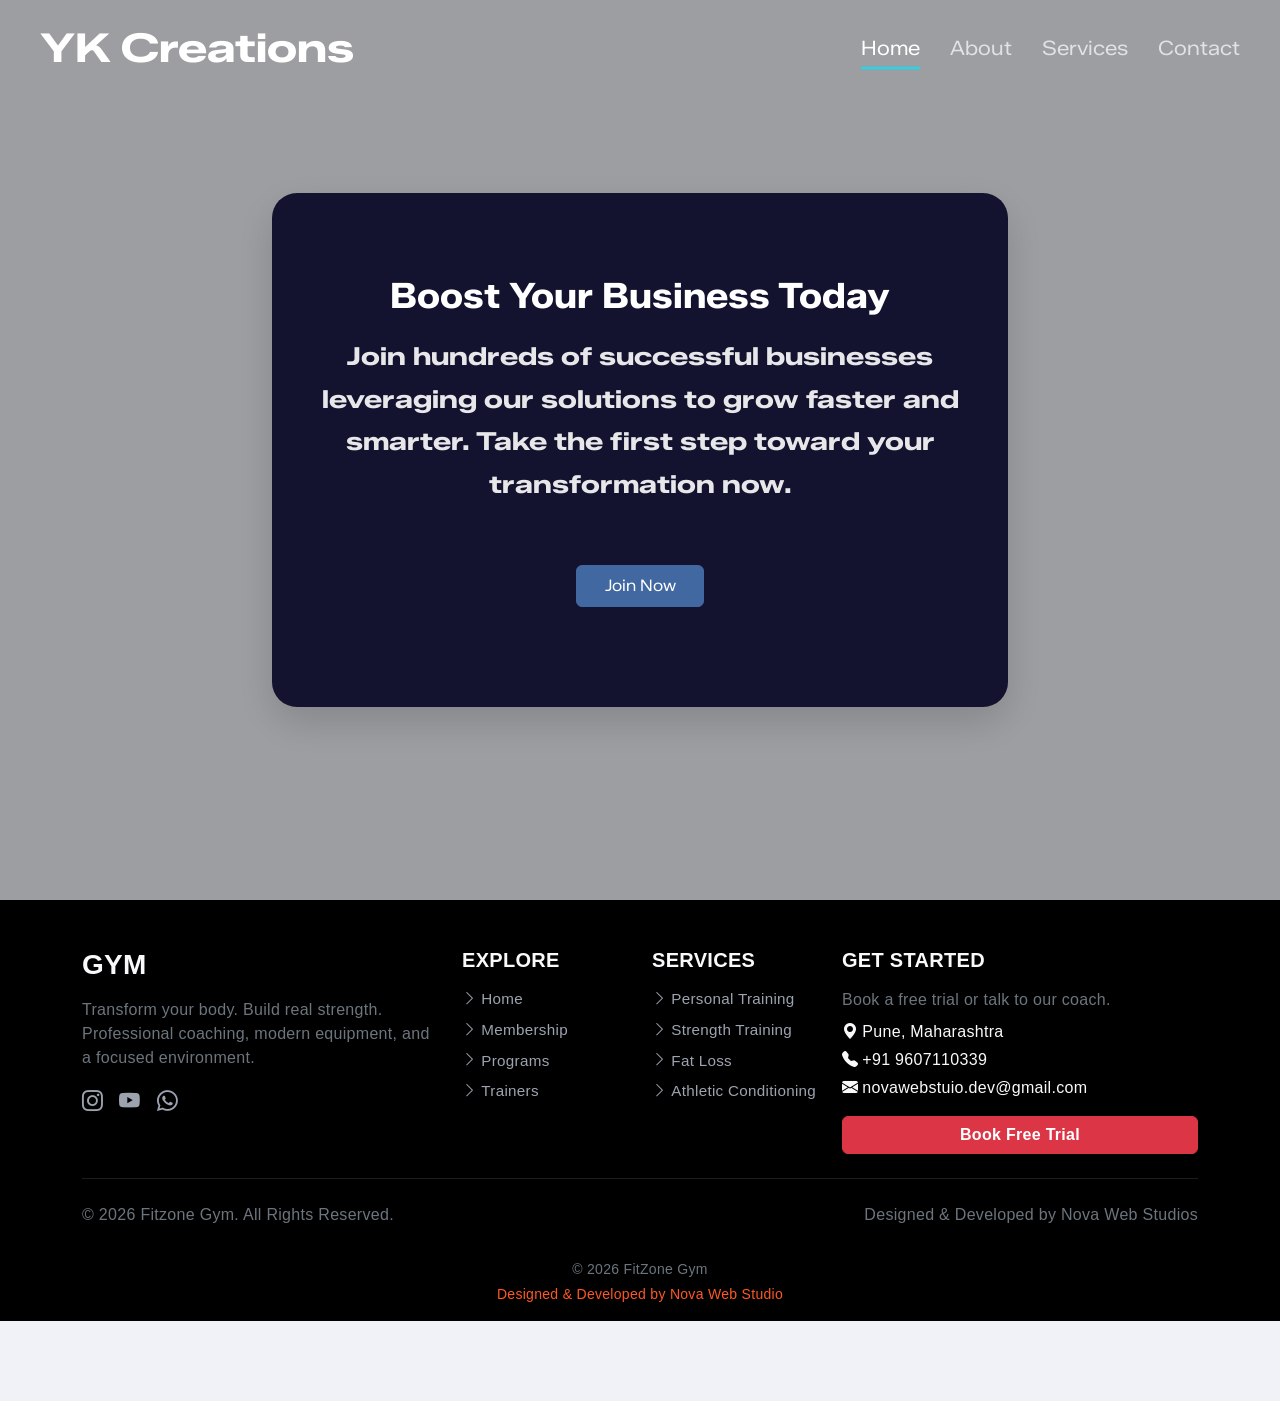
<file: contact.html>
<!DOCTYPE html>
<html lang="en">

<head>
    <meta charset="UTF-8" />
    <meta name="viewport" content="width=device-width, initial-scale=1" />
    <meta name="description"
        content="Get in touch with our gym for membership details, training programs, and fitness guidance. Start your fitness journey today.">
    <!-- Favicon -->
    <link rel="icon" type="image/png" sizes="32x32" href="logo.JPG">
    <link rel="icon" type="image/png" sizes="16x16" href="logo.JPG">

    <!-- Apple devices -->
    <link rel="apple-touch-icon" href="logo.JPG">

    <!-- Optional (fallback) -->
    <link rel="shortcut icon" href="logo.JPG">
    <title>Contact</title>
    <link rel="preconnect" href="https://fonts.googleapis.com">
    <link rel="preconnect" href="https://fonts.gstatic.com" crossorigin>
    <link
        href="https://fonts.googleapis.com/css2?family=Zalando+Sans+Expanded:ital,wght@0,200..900;1,200..900&family=Zalando+Sans+SemiExpanded:ital,wght@0,200..900;1,200..900&display=swap"
        rel="stylesheet">
    <link href="https://cdn.jsdelivr.net/npm/bootstrap@5.3.3/dist/css/bootstrap.min.css" rel="stylesheet" />
    <link href="https://cdn.jsdelivr.net/npm/bootstrap-icons@1.11.1/font/bootstrap-icons.css" rel="stylesheet" />
    <link rel="stylesheet" href="style.css">
    <style>
        body {
            background: #f0f2f7;
            font-family: 'Poppins', 'Segoe UI', Tahoma, Geneva, Verdana, sans-serif;
        }

        .cta-wrapper {
            background-color: rgb(3, 3, 77);
            color: #fff;
            padding: 5rem 2rem;
            border-radius: 25px;
            text-align: center;
            position: relative;
            overflow: hidden;
            box-shadow: 0 15px 40px rgba(0, 0, 0, 0.15);
            transition: transform 0.4s ease, box-shadow 0.4s ease;
        }

        .cta-wrapper::before {
            content: '';
            position: absolute;
            top: -50%;
            left: -50%;
            width: 200%;
            height: 200%;
            background: rgba(255, 255, 255, 0.05);
            transform: rotate(45deg);
        }

        .cta-wrapper:hover {
            transform: translateY(-8px);
            box-shadow: 0 25px 60px rgba(0, 0, 0, 0.25);
        }

        .cta-title {
            font-size: 2.2rem;
            font-weight: 700;
            margin-bottom: 1rem;
            line-height: 1.3;
        }

        .cta-text {
            font-size: 1.15rem;
            margin-bottom: 2.5rem;
            max-width: 650px;
            margin-left: auto;
            margin-right: auto;
            color: rgba(255, 255, 255, 0.9);
            line-height: 1.7;
        }

        .btn-cta {
            background: linear-gradient(90deg, #282279 0%, #aaaeff 100%);
            color: #fff;
            font-weight: 600;
            font-size: 1rem;
            padding: 0.75rem 2.2rem;
            border-radius: 50px;
            border: none;
            transition: all 0.3s ease;
            box-shadow: 0 6px 20px rgba(0, 0, 0, 0.2);
        }

        .btn-cta:hover {
            transform: scale(1.05);
            box-shadow: 0 10px 30px rgba(0, 0, 0, 0.3);
            background: linear-gradient(90deg, #ff4b2b 0%, #ff416c 100%);
        }

        @media (max-width: 768px) {
            .cta-title {
                font-size: 1.8rem;
            }

            .cta-text {
                font-size: 1rem;
            }
        }

        @media (max-width: 480px) {
            .cta-title {
                font-size: 1.5rem;
            }

            .cta-text {
                font-size: 0.95rem;
            }

            .btn-cta {
                padding: 0.65rem 1.8rem;
                font-size: 0.95rem;
            }
        }
    </style>

</head>

<body>
    <nav class="navbar nav-small">
        <div class="container-fluid">
            <span class="brand-small ">YK Creations</span>
        </div>
    </nav>
    <!-- NAVBAR -->
    <nav class="app-navbar">
        <div class="app-navbar-inner container-fluid">

            <a href="#" class="app-brand">YK Creations</a>

            <ul class="app-nav">
                <li>
                    <a href="index.html" class="active">
                        <i class="bi bi-house"></i>
                        <span>Home</span>
                    </a>
                </li>
                <li>
                    <a href="about.html">
                        <i class="bi bi-info-circle"></i>
                        <span>About</span>
                    </a>
                </li>
                <li>
                    <a href="pricing.html">
                        <i class="bi bi-grid"></i>
                        <span>Services</span>
                    </a>
                </li>
                <li>
                    <a href="contact.html">
                        <i class="bi bi-envelope"></i>
                        <span>Contact</span>
                    </a>
                </li>
            </ul>

        </div>
    </nav>

    <!-- HERO SECTION -->
    <section class="hero">
        <div class="container py-5">
            <div class="row justify-content-center">
                <div class="col-lg-8 col-md-10">
                    <div class="cta-wrapper">
                        <h2 class="cta-title">Boost Your Business Today</h2>
                        <p class="cta-text">Join hundreds of successful businesses leveraging our solutions to grow
                            faster
                            and smarter. Take the first step toward your transformation now.</p>
                        <!-- Button to Trigger Modal -->
                        <button class="btn btn-primary" data-bs-toggle="modal" data-bs-target="#gymModal">
                            Join Now
                        </button>


                    </div>
                </div>
            </div>
        </div>


    </section>



    <section>
        <footer class="bg-black text-light pt-5">
            <div class="container">

                <div class="row gy-4">

                    <!-- Brand -->
                    <div class="col-lg-4 col-md-6">
                        <h3 class="fw-bold text-uppercase">Gym</h3>
                        <p class="text-secondary mt-3">
                            Transform your body. Build real strength.
                            Professional coaching, modern equipment, and a focused environment.
                        </p>

                        <div class="mt-3 d-flex gap-3">
                            <a href="#" class="social-link"><i class="bi bi-instagram"></i></a>
                            <a href="#" class="social-link"><i class="bi bi-youtube"></i></a>
                            <a href="#" class="social-link"><i class="bi bi-whatsapp"></i></a>
                        </div>
                    </div>

                    <!-- Navigation -->
                    <div class="col-lg-2 col-md-6">
                        <h5 class="fw-semibold text-uppercase">Explore</h5>
                        <ul class="list-unstyled mt-3">
                            <li><a href="#" class="footer-link"><i class="bi bi-chevron-right me-1"></i>Home</a></li>
                            <li><a href="#" class="footer-link"><i class="bi bi-chevron-right me-1"></i>Membership</a>
                            </li>
                            <li><a href="#" class="footer-link"><i class="bi bi-chevron-right me-1"></i>Programs</a>
                            </li>
                            <li><a href="#" class="footer-link"><i class="bi bi-chevron-right me-1"></i>Trainers</a>
                            </li>
                        </ul>
                    </div>

                    <!-- Services -->
                    <div class="col-lg-2 col-md-6">
                        <h5 class="fw-semibold text-uppercase">Services</h5>
                        <ul class="list-unstyled mt-3">
                            <li><a href="#" class="footer-link"><i class="bi bi-chevron-right me-1"></i>Personal
                                    Training</a>
                            </li>
                            <li><a href="#" class="footer-link"><i class="bi bi-chevron-right me-1"></i>Strength
                                    Training</a>
                            </li>
                            <li><a href="#" class="footer-link"><i class="bi bi-chevron-right me-1"></i>Fat Loss</a>
                            </li>
                            <li><a href="#" class="footer-link"><i class="bi bi-chevron-right me-1"></i>Athletic
                                    Conditioning</a></li>
                        </ul>
                    </div>

                    <!-- Contact + CTA -->
                    <div class="col-lg-4 col-md-6">
                        <h5 class="fw-semibold text-uppercase">Get Started</h5>
                        <p class="text-secondary mt-3 mb-2">Book a free trial or talk to our coach.</p>

                        <p class="mb-1"><i class="bi bi-geo-alt-fill me-1"></i>Pune, Maharashtra</p>
                        <p class="mb-1"><i class="bi bi-telephone-fill me-1"></i>+91 9607110339</p>
                        <p class="mb-3"><i class="bi bi-envelope-fill me-1"></i>novawebstuio.dev@gmail.com</p>
                        <a href="#" class="btn btn-danger w-100 fw-semibold btn-hover ">
                            Book Free Trial
                        </a>
                    </div>


                </div>

                <hr class="border-secondary my-4" />

                <!-- Bottom -->
                <div class="d-flex flex-column flex-md-row justify-content-between align-items-center pb-3">
                    <span class="text-secondary">
                        © <span id="year"></span> Fitzone Gym. All Rights Reserved.
                    </span>
                    <span class="text-secondary mt-2 mt-md-0">
                        Designed & Developed by Nova Web Studios
                    </span>
                </div>

            </div>
        </footer>
        <footer class="text-center py-3" style="background-color: #000; font-size: 14px;">
            <p class="mb-1 text-secondary">
                © 2026 FitZone Gym
            </p>
            <p class="mb-0">
                <a href="mailto:novawebstudio.dev@gmail.com" style="color: #ff5722; text-decoration: none;">
                    Designed & Developed by Nova Web Studio
                </a>
            </p>
        </footer>

    </section>
    <!-- Modal -->
    <div class="modal fade" id="gymModal" tabindex="-1">
        <div class="modal-dialog modal-dialog-centered">
            <div class="modal-content rounded-4 shadow">

                <!-- Header -->
                <div class="modal-header border-0">
                    <h5 class="modal-title fw-bold text-ceSSSSSnter " style="color: #282279;">Start Your Fitness Journey
                        💪</h5>
                    <button type="button" class="btn-close" data-bs-dismiss="modal"></button>
                </div>

                <!-- Body -->
                <div class="modal-body px-4">

                    <p class="text-muted mb-3 text-center">
                        Join our gym today and get access to expert trainers, modern equipment, and personalized plans.
                    </p>

                    <!-- Divider -->
                    <hr class="my-2">

                    <!-- Freelance Promotion -->
                    <div class="text-center">
                        <small class="text-muted" style="font-size: 15px;">
                            Website designed by <strong>Nova Web Studio</strong><br>
                            Need a modern website for your business?
                        </small>
                        <br>
                        <a href="mailto:novawebstudio.dev@gmail.com?subject=Gym%20Inquiry&body=Hi,%20I%20want%20to%20join%20the%20gym."
                            class="btn btn-outline-primary btn-sm mt-2" onclick="mail()">
                            Get Your Website →
                        </a>
                    </div>

                </div>

            </div>
        </div>
    </div>

    <script src="https://cdn.jsdelivr.net/npm/@popperjs/core@2.11.8/dist/umd/popper.min.js"
        integrity="sha384-I7E8VVD/ismYTF4hNIPjVp/Zjvgyol6VFvRkX/vR+Vc4jQkC+hVqc2pM8ODewa9r"
        crossorigin="anonymous"></script>
    <script src="https://cdn.jsdelivr.net/npm/bootstrap@5.3.8/dist/js/bootstrap.min.js"
        integrity="sha384-G/EV+4j2dNv+tEPo3++6LCgdCROaejBqfUeNjuKAiuXbjrxilcCdDz6ZAVfHWe1Y"
        crossorigin="anonymous"></script>
    <script>

        document.getElementById("year").textContent =
            new Date().getFullYear();

        function mail() {
            alert("Mail Us Contact. Thank You")
        }
    </script>

</body>

</html>
</file>
<file: style.css>
:root {
    --nav-text: #ffffff;
    --nav-muted: rgba(255, 255, 255, 0.7);
    --nav-accent: #00e5ff;
    --nav-bg-glass: rgba(0, 0, 0, 0.35);
}

body {
    margin: 0;
    padding-bottom: 80px;
    color: white;
}


.hero {
    min-height: 100vh;
    background:
        linear-gradient(rgba(0, 0, 0, 0.35), rgba(0, 0, 0, 0.35)),
        url("https://images.unsplash.com/photo-1641337221253-fdc7237f6b61?q=80&w=1170&auto=format&fit=crop&ixlib=rb-4.1.0&ixid=M3wxMjA3fDB8MHxwaG90by1wYWdlfHx8fGVufDB8fHx8fA%3D%3D");
    background-size: cover;
    background-position: center;
    display: flex;
    align-items: center;
    justify-content: center;
    text-align: center;
    font-weight: 700;
    font-family: "Zalando Sans semiExpanded", sans-serif;
    filter: grayscale(60%);
}

.hero h1 {
    font-size: 150px;
    font-weight: 700;
    font-family: "Zalando Sans Expanded", sans-serif;
    font-optical-sizing: auto;
    font-style: normal;
}

.hero p {
    font-size: 25px;
    font-family: "Zalando Sans Expanded", sans-serif;
    font-optical-sizing: auto;
}

.nav-small {
    display: none;



}

/* ==========================
       NAVBAR BASE
    ========================== */
.app-navbar {
    position: absolute;
    top: 0;
    width: 100%;
    z-index: 1000;
    background: transparent;
}

.app-navbar-inner {
    display: flex;
    align-items: center;
    justify-content: space-between;
    padding: 18px 40px;
}

.app-brand {
    font-size: 40px;
    font-weight: 700;
    font-family: "Zalando Sans Expanded", sans-serif;
    font-optical-sizing: auto;
    color: var(--nav-text);
    text-decoration: none;
}

.app-brand:hover {
    color: var(--nav-text);
}

/* ==========================
       NAV ITEMS
    ========================== */
.app-nav {
    display: flex;
    gap: 30px;
    font-family: "Zalando Sans semiExpanded", sans-serif;
    font-optical-sizing: auto;
    list-style: none;
    margin: 0;
    padding: 0;
}

.app-nav a {
    color: var(--nav-muted);
    text-decoration: none;
    font-size: 20px;
    display: flex;
    align-items: center;
    gap: 6px;
    position: relative;
}

.app-nav a i {
    font-size: 18px;
    display: none;
}

.app-nav a:hover {
    color: var(--nav-text);
}

.app-nav a.active {
    color: var(--nav-text);
}

.app-nav a.active::after {
    content: "";
    position: absolute;
    left: 0;
    bottom: -6px;
    width: 100%;
    height: 2px;
    background: var(--nav-accent);
}

/* ==========================
       MOBILE BOTTOM TRANSPARENT NAV
    ========================== */
@media (max-width: 768px) {
    .app-navbar {
        position: fixed;
        bottom: 0;
        top: auto;
        background: var(--nav-bg-glass);
        backdrop-filter: blur(10px);
    }

    .app-navbar-inner {
        padding: 10px 0;
        justify-content: center;
    }

    .app-brand {
        display: none;
    }

    .app-nav {
        width: 100%;
        justify-content: space-around;
        gap: 0;
    }

    .app-nav a {
        flex-direction: column;
        font-size: 12px;

    }

    .app-nav a i {
        font-size: 20px;
        display: block;

    }

    .app-nav a.active::after {
        display: none;
    }

    .hero h1 {
        font-size: 55px;
    }

    .hero p {
        font-size: 17px;
    }

    .nav-small {
        display: flex;
        background-color: #02001f;
    }

    .brand-small {
        color: whitesmoke;
        font-weight: 700;
        font-family: "Zalando Sans Expanded", sans-serif;
        font-size: 25px;


    }
}

.tag {
    font-size: 0.75rem;
    padding: 0.25rem 0.6rem;
    border-radius: 999px;
    background: #e5e7eb;
    color: #374151;
    display: inline-block;
    margin-bottom: 0.5rem;
}

.feature {
    background: linear-gradient(135deg, #6366f1, #3b82f6);
    color: white;
}

.feature .tag {
    background: rgba(255, 255, 255, 0.2);
    color: white;
}

.card-modern {
    border: none;
    border-radius: 20px;
    overflow: hidden;
    box-shadow: 0 10px 20px rgba(0, 0, 0, 0.1);
    transition: transform 0.4s ease, box-shadow 0.4s ease;
    background: #fff;
   
}

.card-modern:hover {
    transform: translateY(-10px);
    box-shadow: 0 20px 40px rgba(0, 0, 0, 0.15);
}

.card-modern img {
    width: 100%;
    height: 220px;
    object-fit: cover;
    transition: transform 0.4s ease;
}

.card-modern:hover img {
    transform: scale(1.05);
}

.card-body {
    padding: 2rem;
    text-align: center;
}

.card-title {
    font-size: 1.5rem;
    font-weight: 700;
    color: #2c3e50;
    margin-bottom: 1rem;
}

.card-text {
    
    color: #555;
    margin-bottom: 1.5rem;
    line-height: 1.6;
}

.btn-modern {
    background: linear-gradient(90deg, #4b6cb7, #182848);
    color: #fff;
    border-radius: 50px;
    padding: 0.6rem 1.8rem;
    font-weight: 500;
    transition: transform 0.3s ease, background 0.3s ease;
}

.btn-modern:hover {
    transform: scale(1.05);
    background: linear-gradient(90deg, #182848, #4b6cb7);
}


@media (max-width: 768px) {
    .card-modern img {
        height: 180px;
    }

    .card-body {
        padding: 1.5rem;
    }

    .card-title {
        font-size: 1.3rem;
    }

    .card-text {
        font-size: 0.95rem;
    }

    .card-div-1 {
        margin-top: 30px;
    }

}

@media (max-width: 480px) {
    .card-modern img {
        height: 160px;
    }

    .card-body {
        padding: 1rem;
    }

    .card-title {
        font-size: 1.2rem;
    }

    .card-text {
        font-size: 0.9rem;
    }

    .card-div-1 {
        margin-top: 20px;
    }

}

.cards-s-1 {
    height: 100vh;
    justify-content: center;
    justify-items: center;
    display: flex;
}

.card-1-sec {
    justify-content: center;
    justify-content: center;
    background-color: #182848;
}

.card-div-1 {
    top: 50px;
}




 footer {
     letter-spacing: 0.3px;
     font-family: 'Poppins', sans-serif;
 }

 /* Footer links with hover animation */
 .footer-link {
     color: #9ca3af;
     text-decoration: none;
     display: block;
     margin-bottom: 0.5rem;
     font-size: 0.95rem;
     transition: all 0.3s ease;
 }

 .footer-link i {
     transition: transform 0.3s ease;
 }

 .footer-link:hover {
     color: #dc3545;
 }

 .footer-link:hover i {
     transform: translateX(4px);
 }

 /* Social icons hover */
 .social-link {
     color: #9ca3af;
     font-size: 1.3rem;
     transition: transform 0.3s, color 0.3s;
 }

 .social-link:hover {
     color: #dc3545;
     transform: scale(1.2) rotate(10deg);
 }

 /* Button hover animation */
 .btn-hover {
     transition: transform 0.3s, background-color 0.3s;
 }

 .btn-hover:hover {
     transform: translateY(-3px);
     background-color: #b02a37;
 }



 /* From Uiverse.io by cssbuttons-io */
 button {
     --color: #560bad;
     font-family: inherit;
     display: inline-block;
     width: 8em;
     height: 2.6em;
     line-height: 2.5em;
     margin: 20px;
     position: relative;
     cursor: pointer;
     overflow: hidden;
     border: 2px solid var(--color);
     transition: color 0.5s;
     z-index: 1;
     font-size: 17px;
     border-radius: 6px;
     font-weight: 500;
     color: var(--color);
     padding-bottom: 8px;
 }

 button:before {
     content: "";
     position: absolute;
     z-index: -1;
     background: var(--color);
     height: 150px;
     width: 200px;
     border-radius: 50%;
 }

 button:hover {
     color: #fff;
 }

 button:before {
     top: 100%;
     left: 100%;
     transition: all 0.7s;
 }

 button:hover:before {
     top: -30px;
     left: -30px;
 }

 button:active:before {
     background: #3a0ca3;
     transition: background 0s;
 }
 .c-img{
    filter: brightness(65%);
 }
</file>
